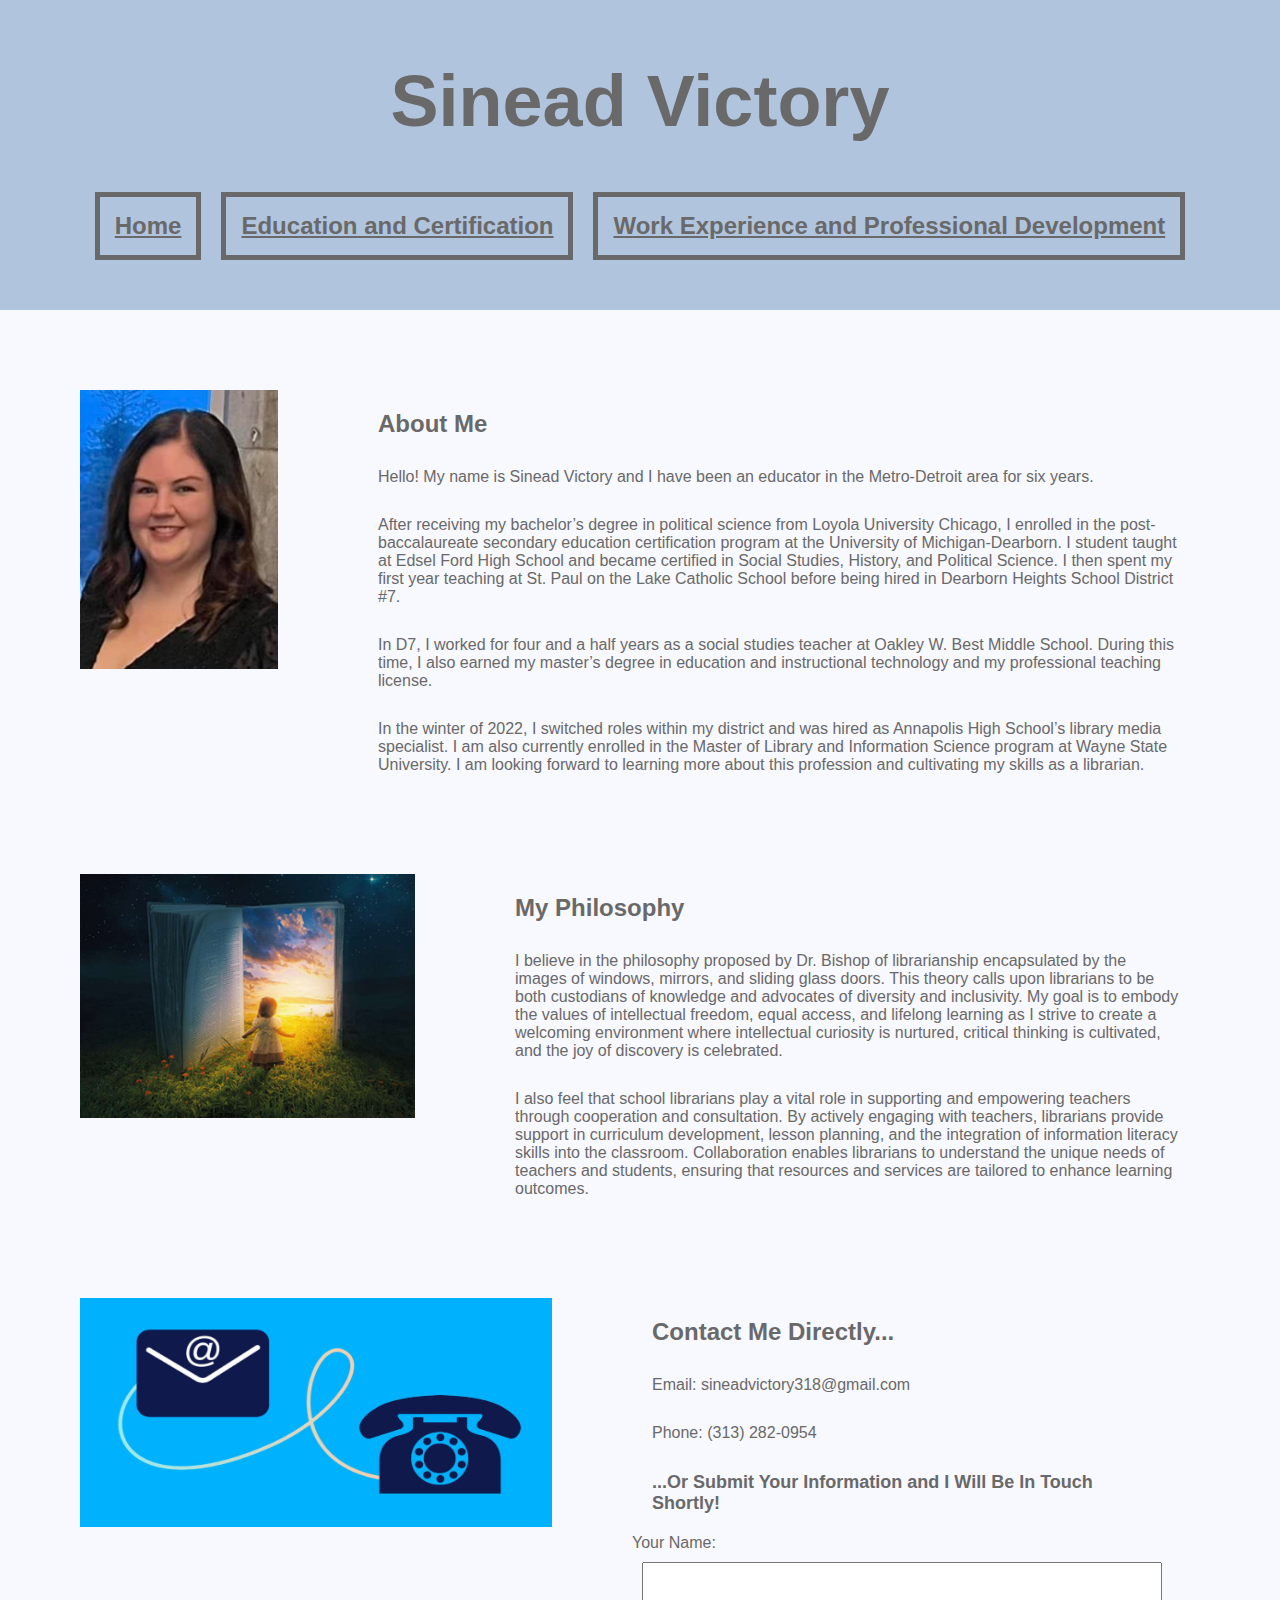
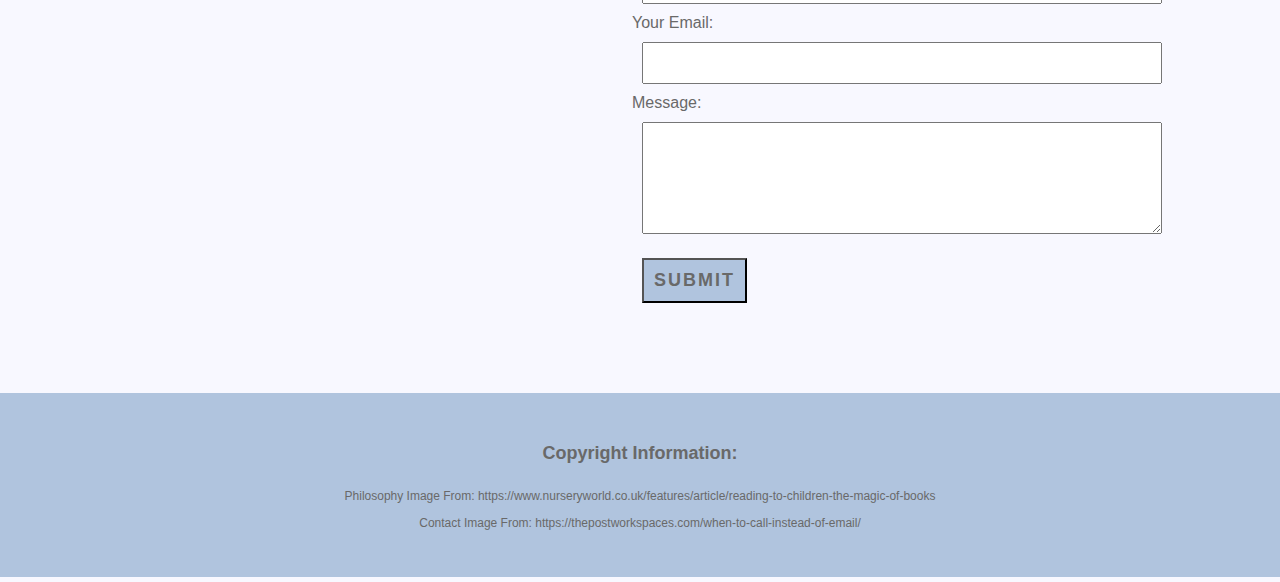
<file: index.html>
<!DOCTYPE html>
<html lang="en">
<head>
    <meta charset="UTF-8">
    <meta name="viewport" content="width=device-width, initial-scale=1.0">
    <title>Sinead Victory - Portfolio</title>
    <link rel="stylesheet" href="style.css">
</head>
<body>
    <header class="header">
        <nav>
            <h1 class="name">Sinead Victory</h1>
            <ul>
                <li class="pages"> <a href="index.html">Home</a></li>
                <li class="pages"> <a href="education-and-certification.html">Education and Certification</a></li>
                <li class="pages"> <a href="work-experience-and-professional-development.html">Work Experience and Professional Development</a></li>
            </ul>
        </nav>
    </header>
    <main class="main">
        <div class="about">
            <img src="images/sv.jpg" alt="Picture of Sinead Victory" class="sv-pic">
            <div class="about-text">
                <h1 class="sv-title">About Me</h1>
                <p class="sv-description">Hello! My name is Sinead Victory and I have been an educator in the Metro-Detroit area for six years.</p>
                <p class="sv-description">After receiving my bachelor’s degree in political science from Loyola University Chicago, I enrolled in the post-baccalaureate secondary education certification program at the University of Michigan-Dearborn. I student taught at Edsel Ford High School and became certified in Social Studies, History, and Political Science. I then spent my first year teaching at St. Paul on the Lake Catholic School before being hired in Dearborn Heights School District #7.</p>
                <p class="sv-description">In D7, I worked for four and a half years as a social studies teacher at Oakley W. Best Middle School. During this time, I also earned my master’s degree in education and instructional technology and my professional teaching license.</p>
                <p class="sv-description">In the winter of 2022, I switched roles within my district and was hired as Annapolis High School’s library media specialist. I am also currently enrolled in the Master of Library and Information Science program at Wayne State University. I am looking forward to learning more about this profession and cultivating my skills as a librarian.</p>
            </div>
        </div>
        <div class="phil">
            <img src="images/phil.jpg" alt="Picture representing philosophy" class="phil-pic">
            <div class="phil-text">
                <h1 class="phil-title">My Philosophy</h1>
                <p class="phil-description">I believe in the philosophy proposed by Dr. Bishop of librarianship encapsulated by the images of windows, mirrors, and sliding glass doors. This theory calls upon librarians to be both custodians of knowledge and advocates of diversity and inclusivity. My goal is to embody the values of intellectual freedom, equal access, and lifelong learning as I strive to create a welcoming environment where intellectual curiosity is nurtured, critical thinking is cultivated, and the joy of discovery is celebrated.</p>
                <p class="phil-description">I also feel that school librarians play a vital role in supporting and empowering teachers through cooperation and consultation. By actively engaging with teachers, librarians provide support in curriculum development, lesson planning, and the integration of information literacy skills into the classroom. Collaboration enables librarians to understand the unique needs of teachers and students, ensuring that resources and services are tailored to enhance learning outcomes.</p>
            </div>
        </div>
        <div class="contact">
            <img src="images/contact.jpg" alt="Picture representing contact" class="contact-pic">
            <div class="contact-text">
                <h1 class="contact-title">Contact Me Directly...</h1>
                <p class="contact-description">Email: sineadvictory318@gmail.com</p>
                <p class="contact-description">Phone: (313) 282-0954</p>
                <h2 class="contact-me-form"> ...Or Submit Your Information and I Will Be In Touch Shortly!</h2>
                <form action="https://formspree.io/f/xdorojzj" method="post" class="validate">
                    <p>
                        <label for="name">Your Name:</label>
                        <input name="name" id="name" type="name" class="form-input" required>
                    </p>
                    <p>
                        <label for="email">Your Email:</label>
                        <input name="email" id="email" type="email" class="form-input" required>
                    </p>
                    <p>
                        <label for="message">Message:</label>
                        <textarea name="message" id="message" rows="5" class="form-input" required></textarea>
                    </p>
                    <p>
                        <button type="submit" class="submit-button">Submit</button>
                    </p>
                </form>
            </div>

        </div>
    </main>
    <footer class="footer">
        <h1 class="cri">Copyright Information:</h1>
        <p class="link">Philosophy Image From: https://www.nurseryworld.co.uk/features/article/reading-to-children-the-magic-of-books</p>
        <p class="link">Contact Image From: https://thepostworkspaces.com/when-to-call-instead-of-email/</p>
    </footer>
    <script src="script.js"></script>
</body>
</html>
</file>
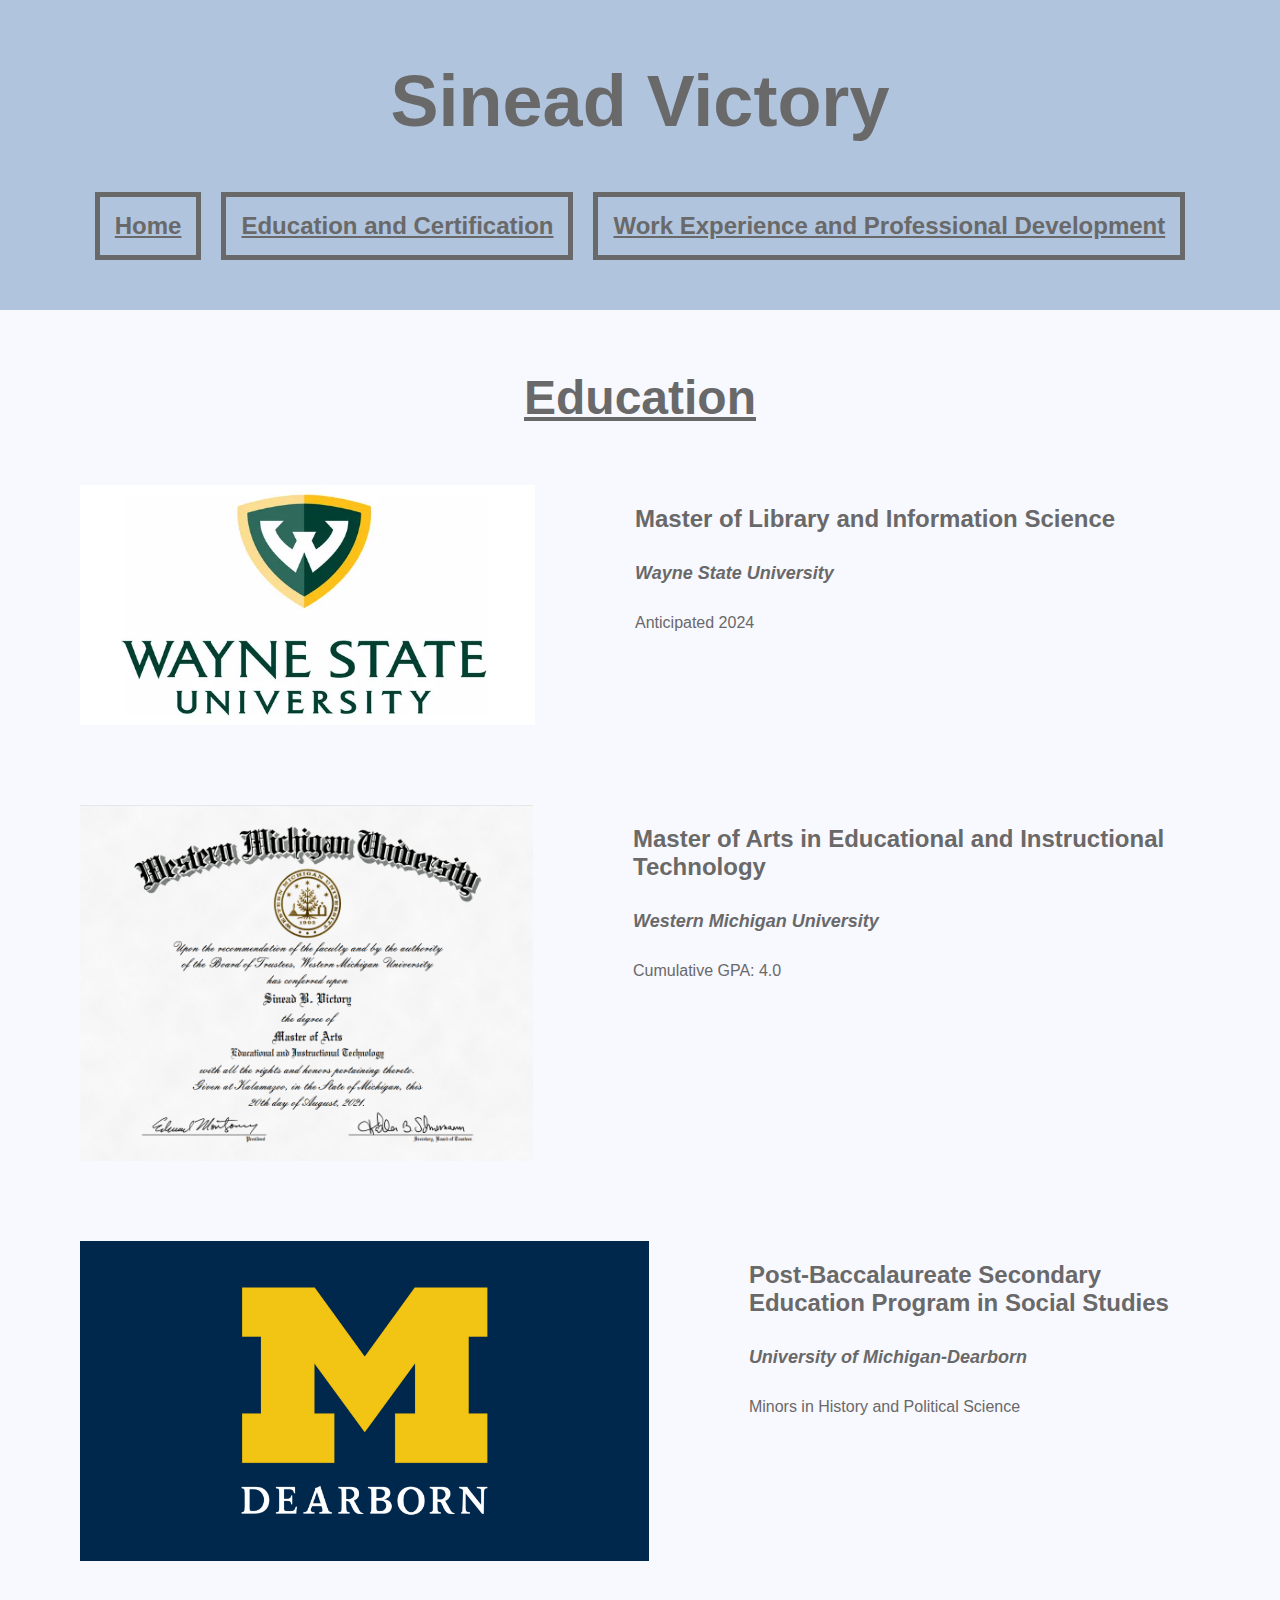
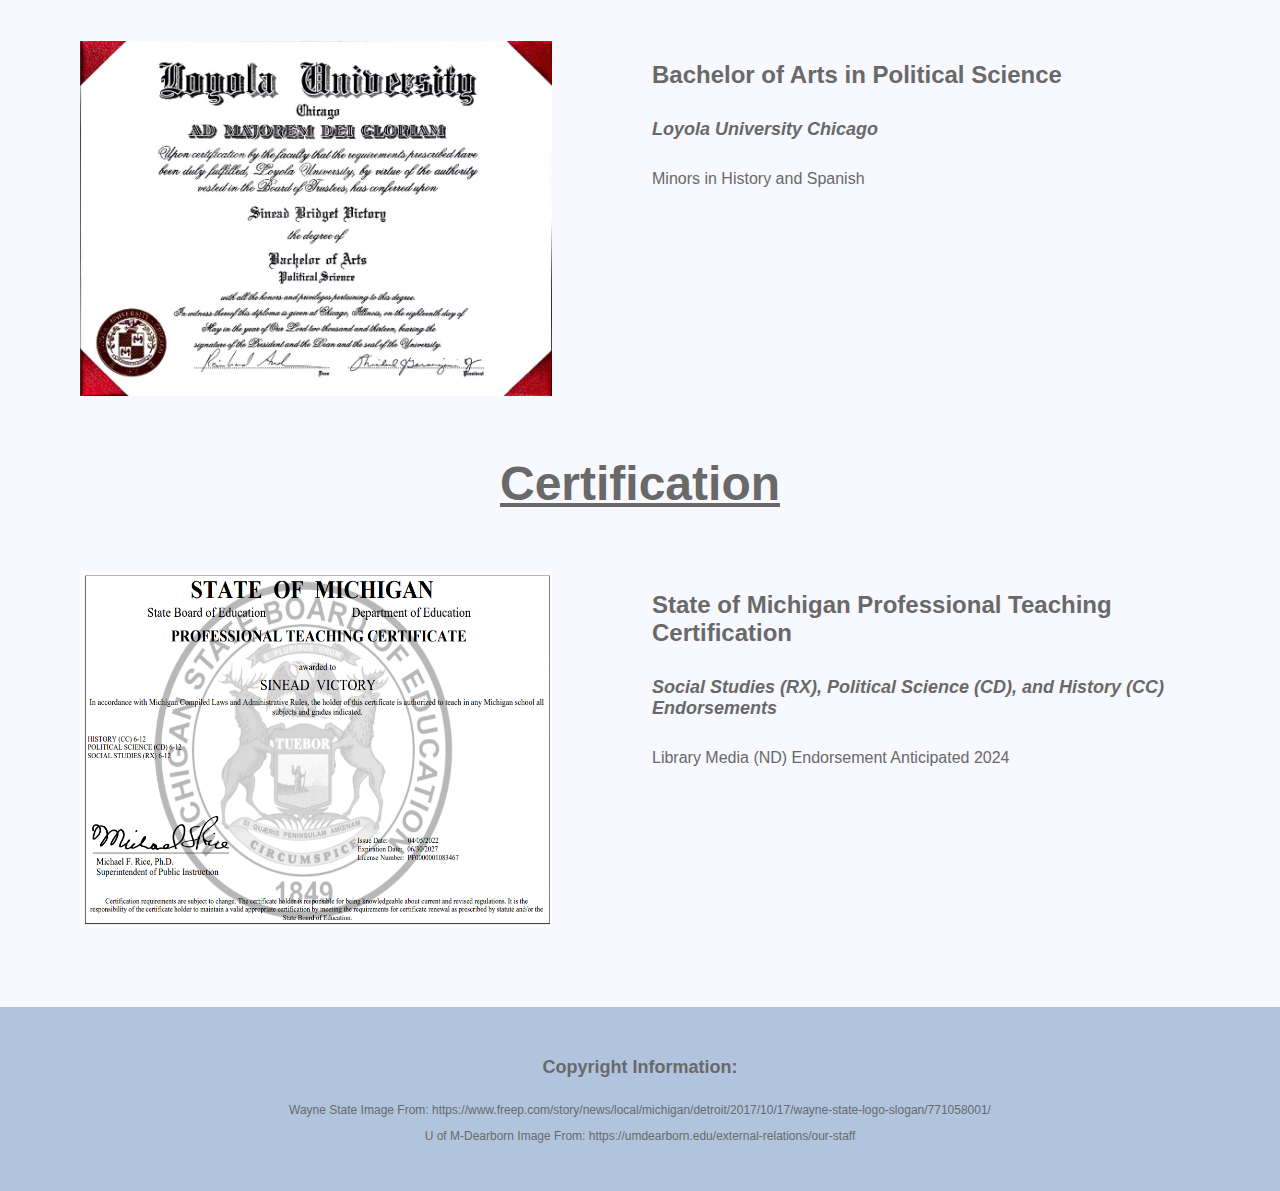
<file: education-and-certification.html>
<!DOCTYPE html>
<html lang="en">
<head>
    <meta charset="UTF-8">
    <meta name="viewport" content="width=device-width, initial-scale=1.0">
    <title>Sinead Victory - Portfolio</title>
    <link rel="stylesheet" href="style.css">
</head>
<body>
    <header class="header">
        <nav>
            <h1 class="name">Sinead Victory</h1>
            <ul>
                <li class="pages"> <a href="index.html">Home</a></li>
                <li class="pages"> <a href="education-and-certification.html">Education and Certification</a></li>
                <li class="pages"> <a href="work-experience-and-professional-development.html">Work Experience and Professional Development</a></li>
            </ul>
        </nav>
    </header>
    <main class="main">
        <div>
            <h1 class="section-title">Education</h1>
        </div>
        <div class="wayne">
            <img src="images/wsu-logo.webp" alt="Wayne State Logo" class="wayne-pic">
        <div class="wayne-text">
            <h1 class="wayne-t1">Master of Library and Information Science</h1>
            <h2 class="wayne-t2">Wayne State University</h2>
            <p class="wayne-description">Anticipated 2024</p>
        </div>
        </div>
        <div class="wmu">
            <img src="images/wmu-diploma.png" alt="Diploma from Western Michigan University" class="wmu-pic">
        <div class="wmu-text">
            <h1 class="wmu-t1">Master of Arts in Educational and Instructional Technology</h1>
            <h2 class="wmu-t2">Western Michigan University</h2>
            <p class="wmu-description">Cumulative GPA: 4.0</p>
        </div>
        </div>
        <div class="umd">
            <img src="images/umd-logo.png" alt="University of Michigan Dearborn Logo" class="umd-pic">
        <div class="umd-text">
            <h1 class="umd-t1">Post-Baccalaureate Secondary Education Program in Social Studies</h1>
            <h2 class="umd-t2">University of Michigan-Dearborn</h2>
            <p class="umd-description">Minors in History and Political Science</p>
        </div>
        </div>
        <div class="luc">
            <img src="images/luc-dip.jpg" alt="Diploma from Loyola University Chicago" class="luc-pic">
        <div class="luc-text">
            <h1 class="luc-t1">Bachelor of Arts in Political Science</h1>
            <h2 class="luc-t2">Loyola University Chicago</h2>
            <p class="luc-description">Minors in History and Spanish</p>
        </div>
        </div>
        <div>
            <h1 class="section-title">Certification</h1>
        </div>
        <div class="cert">
            <img src="images/teach-cert.png" alt="Teaching Certification" class="cert-pic">
            <div class="cert-text">
                <h1 class="cert-t1">State of Michigan Professional Teaching Certification</h1>
                <h2 class="cert-t2">Social Studies (RX), Political Science (CD), and History (CC) Endorsements</h2>
                <p class="cert-description">Library Media (ND) Endorsement Anticipated 2024</p>
            </div>
        </div>
    </main>
    <footer class="footer">
        <h1 class="cri">Copyright Information:</h1>
        <p class="link">Wayne State Image From: https://www.freep.com/story/news/local/michigan/detroit/2017/10/17/wayne-state-logo-slogan/771058001/</p>
        <p class="link">U of M-Dearborn Image From: https://umdearborn.edu/external-relations/our-staff</p>
    </footer>
</body>
</html>
</file>
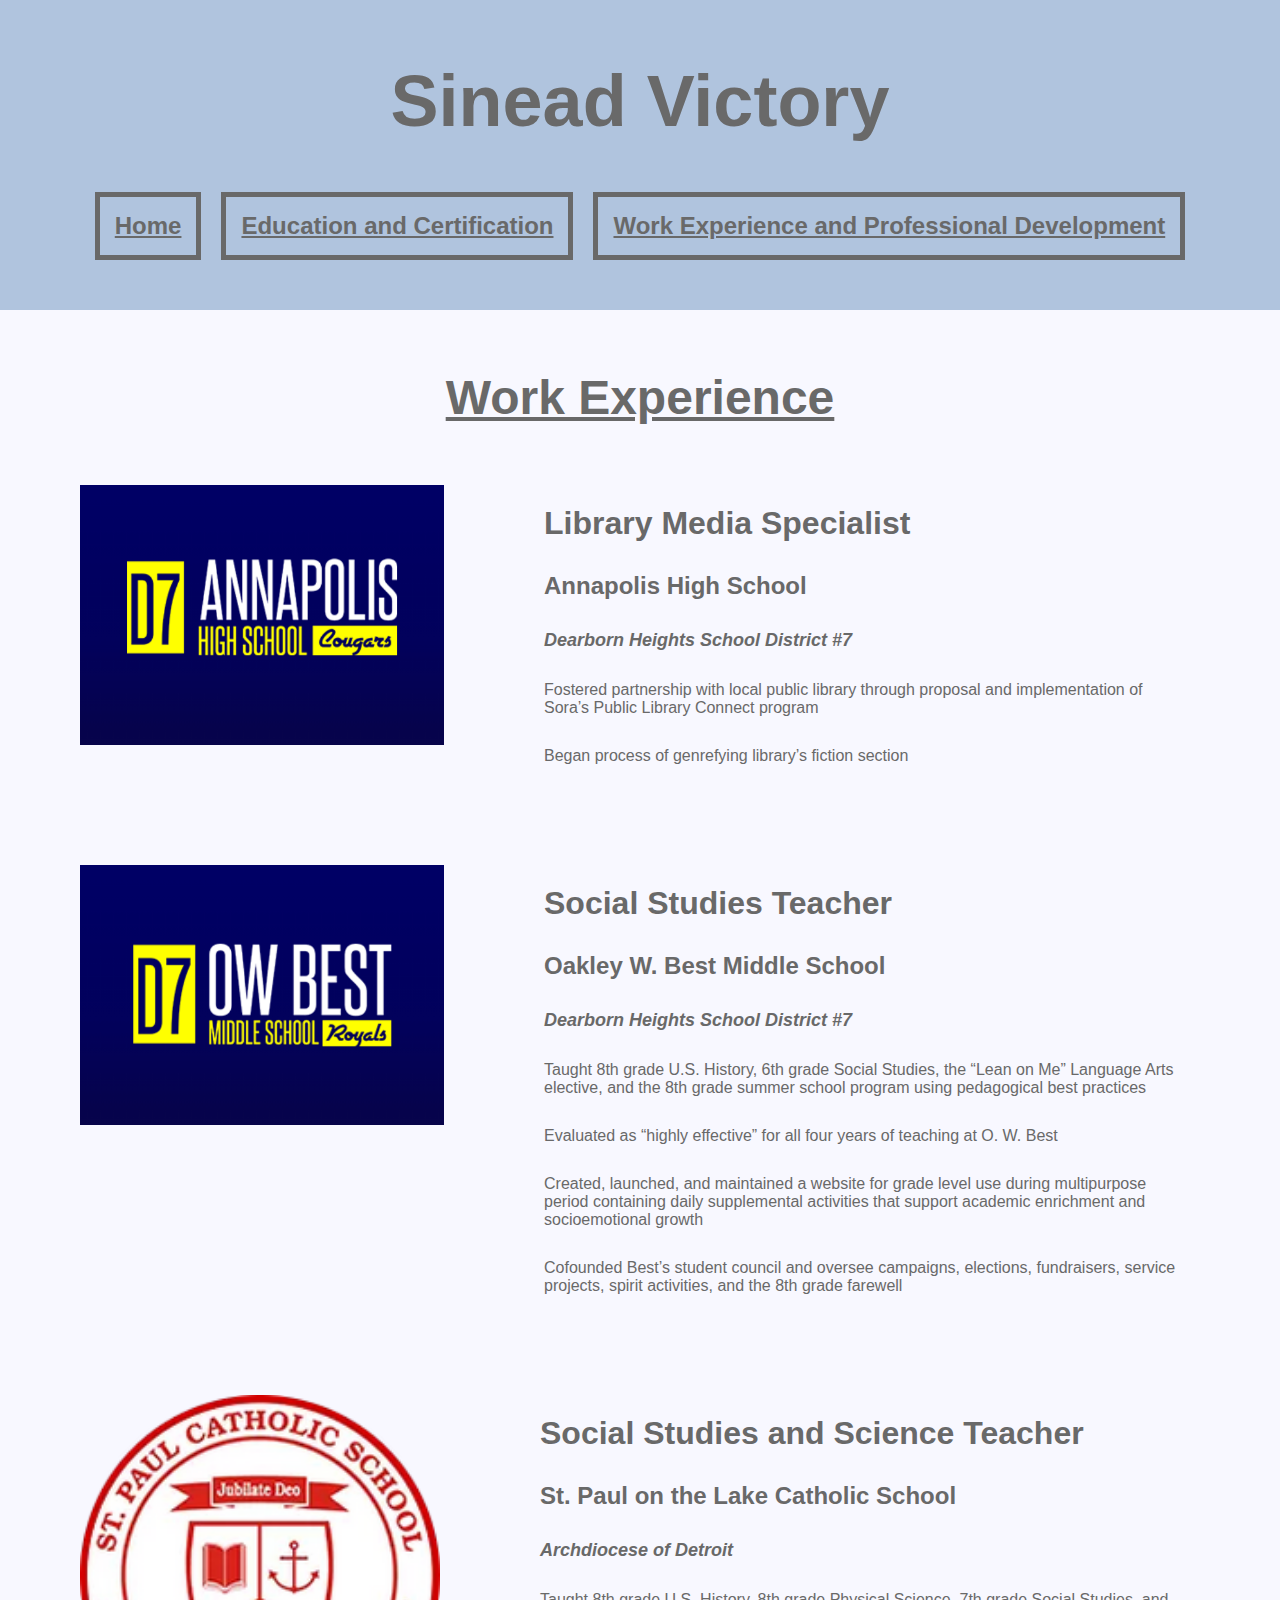
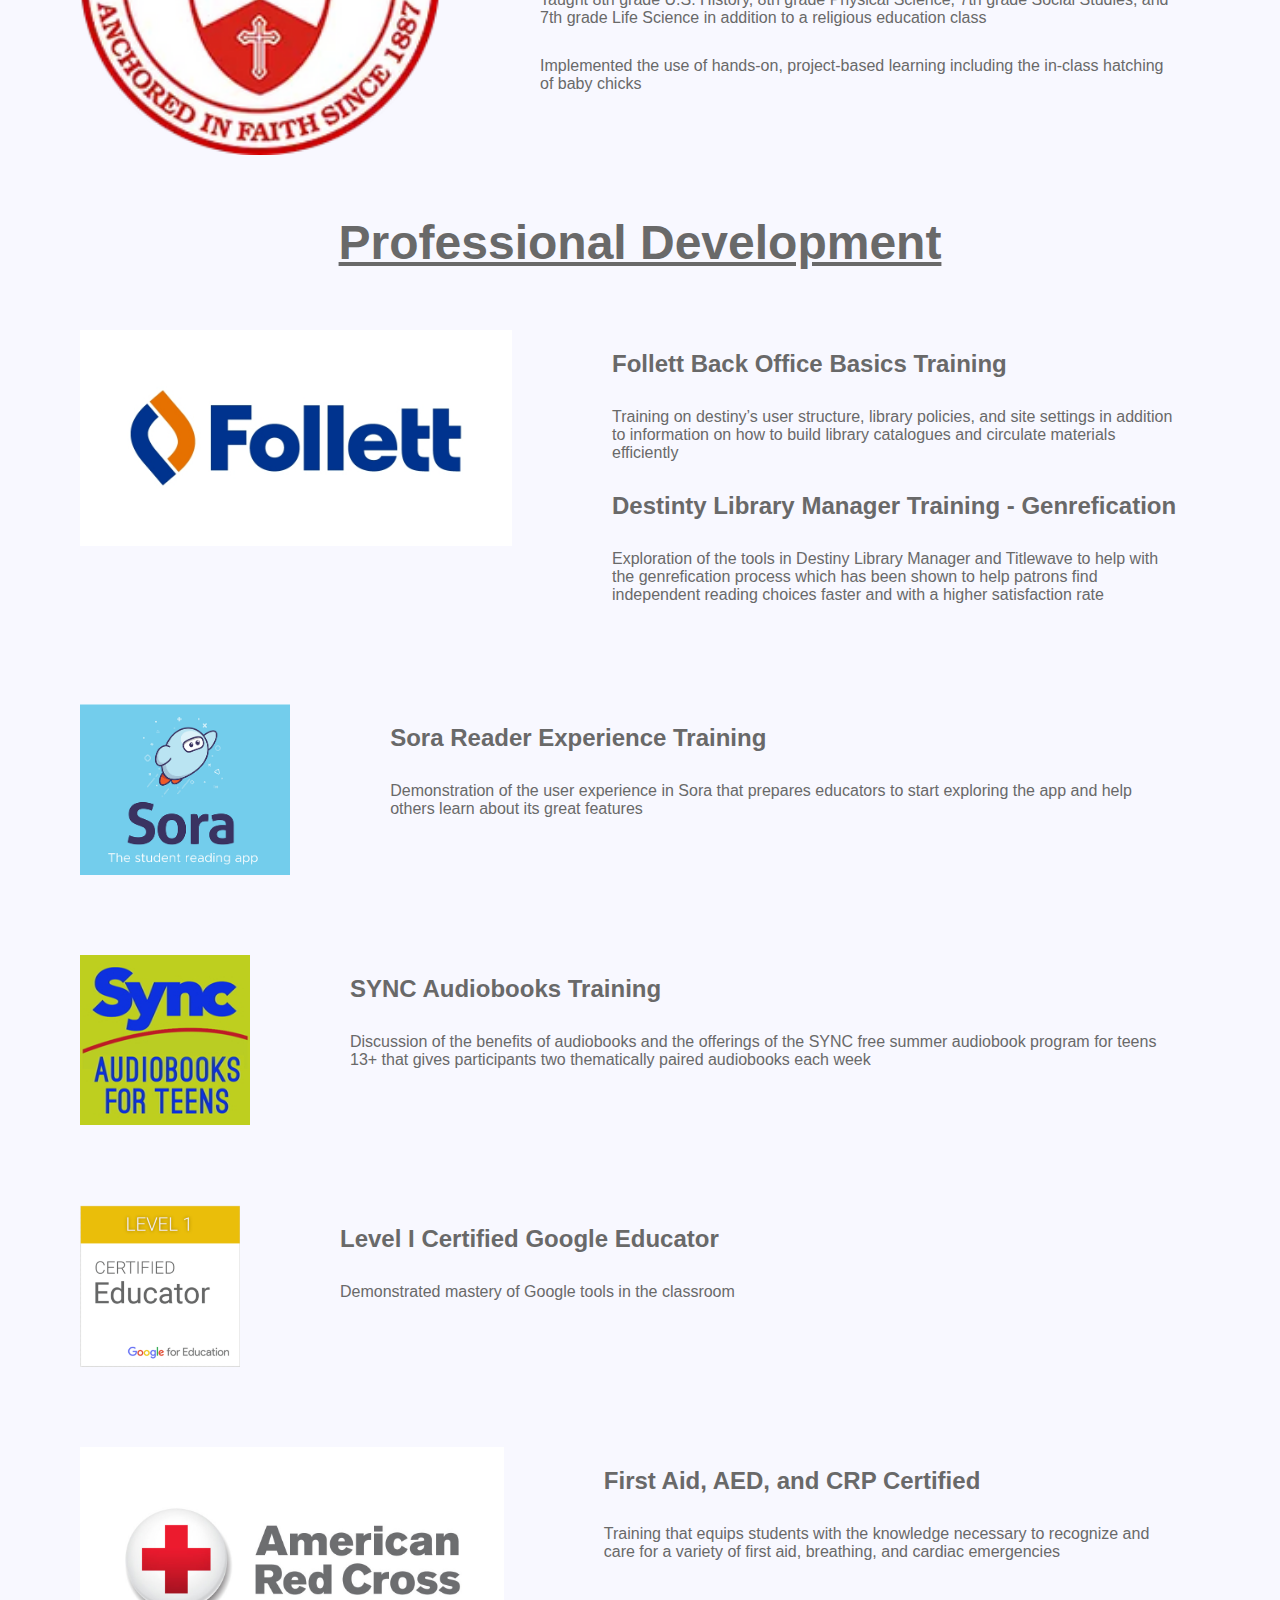
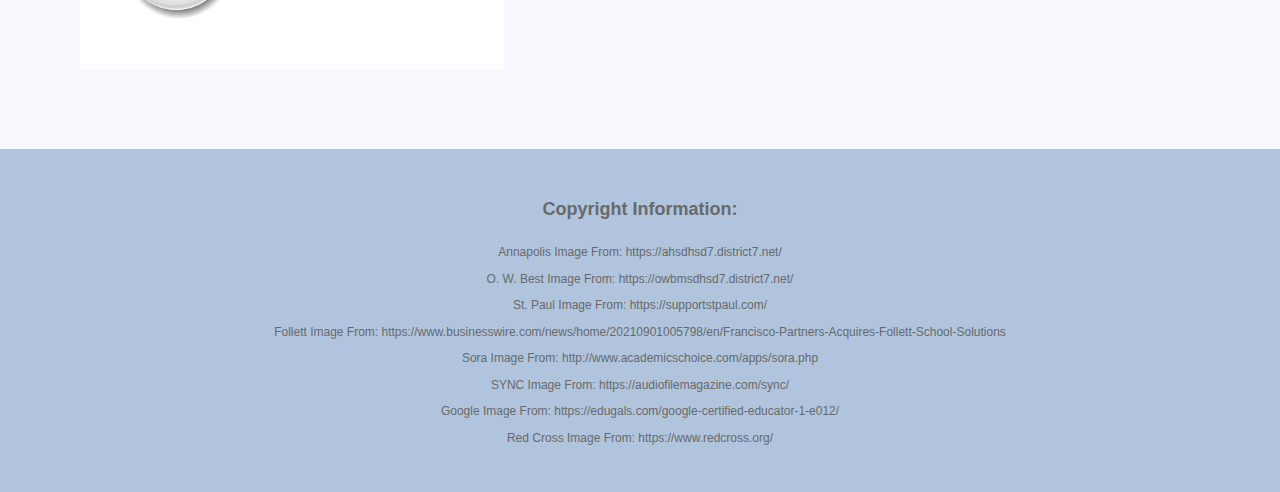
<file: work-experience-and-professional-development.html>
<!DOCTYPE html>
<html lang="en">
<head>
    <meta charset="UTF-8">
    <meta name="viewport" content="width=device-width, initial-scale=1.0">
    <title>Sinead Victory - Portfolio</title>
    <link rel="stylesheet" href="style.css">
</head>
<body>
    <header class="header">
        <nav>
            <h1 class="name">Sinead Victory</h1>
            <ul>
                <li class="pages"> <a href="index.html">Home</a></li>
                <li class="pages"> <a href="education-and-certification.html">Education and Certification</a></li>
                <li class="pages"> <a href="work-experience-and-professional-development.html">Work Experience and Professional Development</a></li>
            </ul>
        </nav>
    </header>
    <main class="main">
        <div>
            <h1 class="section-title">Work Experience</h1>
        </div>
        <div class="ahs">
            <img src="images/annapolis.gif" alt="Picture of Annapolis High School Logo" class="ahs-pic">
        <div class="ahs-text">
            <h1 class="ahs-t1">Library Media Specialist</h1>
            <h2 class="ahs-t2">Annapolis High School</h2>
            <h3 class="ahs-t3">Dearborn Heights School District #7</h3>
            <p class="ahs-description">Fostered partnership with local public library through proposal and implementation of Sora’s Public Library Connect program</p>
            <p class="ahs-description">Began process of genrefying library’s fiction section</p>
        </div>
        </div>
        <div class="owb">
            <img src="images/owbest.gif" alt="Picture of O. W. Best Middle School Logo" class="owb-pic">
        <div class="owb-text">
            <h1 class="owb-t1">Social Studies Teacher</h1>
            <h2 class="owb-t2">Oakley W. Best Middle School</h2>
            <h3 class="owb-t3">Dearborn Heights School District #7</h3>
            <p class="owb-description">Taught 8th grade U.S. History, 6th grade Social Studies, the “Lean on Me” Language Arts elective, and the 8th grade summer school program using pedagogical best practices</p>
            <p class="owb-description">Evaluated as “highly effective” for all four years of teaching at O. W. Best</p>
            <p class="owb-description">Created, launched, and maintained a website for grade level use during multipurpose period containing daily supplemental activities that support academic enrichment and socioemotional growth</p>
            <p class="owb-description">Cofounded Best’s student council and oversee campaigns, elections, fundraisers, service projects, spirit activities, and the 8th grade farewell</p>
        </div>
        </div>
        <div class="stp">
            <img src="images/stpaul.webp" alt="Picture of St. Paul on the Lake Logo" class="stp-pic">
        <div class="stp-text">
            <h1 class="stp-t1">Social Studies and Science Teacher</h1>
            <h2 class="stp-t2">St. Paul on the Lake Catholic School</h2>
            <h3 class="stp-t3">Archdiocese of Detroit</h3>
            <p class="stp-description">Taught 8th grade U.S. History, 8th grade Physical Science, 7th grade Social Studies, and 7th grade Life Science in addition to a religious education class</p>
            <p class="stp-description">Implemented the use of hands-on, project-based learning including the in-class hatching of baby chicks</p>
        </div>
        </div>
        <div>
            <h1 class="section-title">Professional Development</h1>
        </div>
        <div class="follett">
            <img src="images/follett.jpg" alt="Follett Logo" class="follett-pic">
        <div class="follett-text">
            <h2 class="follett-title">Follett Back Office Basics Training</h2>
            <p class="follett-description">Training on destiny’s user structure, library policies, and site settings in addition to information on how to build library catalogues and circulate materials efficiently</p>
            <h2 class="follett-title">Destinty Library Manager Training - Genrefication</h2>
            <p class="follett-description">Exploration of the tools in Destiny Library Manager and Titlewave to help with the genrefication process which has been shown to help patrons find independent reading choices faster and with a higher satisfaction rate</p>
        </div>
        </div>
        <div class="sora">
            <img src="images/sora.png" alt="Sora Logo" class="sora-pic">
        <div class="sora-text">
            <h2 class="sora-title">Sora Reader Experience Training</h2>
            <p class="sora-description">Demonstration of the user experience in Sora that prepares educators to start exploring the app and help others learn about its great features</p>
        </div>
        </div>
        <div class="sync">
            <img src="images/sync.jpg" alt="SYNC Logo" class="sync-pic">
        <div class="sync-text">
            <h2 class="sync-title">SYNC Audiobooks Training</h2>
            <p class="sync-description">Discussion of the benefits of audiobooks and the offerings of the SYNC free summer audiobook program for teens 13+ that gives participants two thematically paired audiobooks each week</p>
        </div>
        </div>
        <div class="google">
            <img src="images/googlecert.png" alt="Google Logo" class="google-pic">
        <div class="google-text">
            <h2 class="google-title">Level I Certified Google Educator</h2>
            <p class="google-description">Demonstrated mastery of Google tools in the classroom</p>
        </div>
        </div>
        <div class="rc">
            <img src="images/red-cross.jpg" alt="Red Cross Logo" class="rc-pic">
        <div class="rc-text">
            <h2 class="rc-title">First Aid, AED, and CRP Certified</h2>
            <p class="rc-description">Training that equips students with the knowledge necessary to recognize and care for a variety of first aid, breathing, and cardiac emergencies</p>
        </div>
        </div>
    </main>
    <footer class="footer">
        <h1 class="cri">Copyright Information:</h1>
        <p class="link">Annapolis Image From: https://ahsdhsd7.district7.net/</p>
        <p class="link">O. W. Best Image From: https://owbmsdhsd7.district7.net/</p>
        <p class="link">St. Paul Image From: https://supportstpaul.com/</p>
        <p class="link">Follett Image From: https://www.businesswire.com/news/home/20210901005798/en/Francisco-Partners-Acquires-Follett-School-Solutions</p>
        <p class="link">Sora Image From: http://www.academicschoice.com/apps/sora.php</p>
        <p class="link">SYNC Image From: https://audiofilemagazine.com/sync/</p>
        <p class="link">Google Image From: https://edugals.com/google-certified-educator-1-e012/</p>
        <p class="link">Red Cross Image From: https://www.redcross.org/</p>
    </footer>
</body>
</html>
</file>
<file: style.css>
*{
    box-sizing: border-box;
    padding: 0;
    margin: 0;
}

body{
    background-color: ghostwhite;
    color: dimgray;
    font-family: Verdana, sans-serif;
}

a{
    color: dimgray;
}

.header{
   font-size: 24px;
    background-color: lightsteelblue;
    color: dimgray;
    font-family: Verdana, sans-serif;
    text-align: center;
    padding: 40px;
    margin: 0px;
    .name {
        font-size: 72px;
        font-weight: bold;
        text-align: center;
        padding: 0px 20px 20px 20px;
        margin: 20px;
    }
    .pages{
        display: inline;
        padding: 15px;
        border: 5px solid dimgray;
        margin: 10px;
        font-weight: bold;
    }
    }

.footer{
    background-color: lightsteelblue;
    color: dimgray;
    font-family: Verdana, sans-serif;
    text-align: right;
    padding: 40px;
    margin: 0px;
    .cri{
        font-size: 18px;
        font-weight: bold;
        text-align: center;
        padding: 0px 10px 10px 10px;
        margin: 10px;
    }
    .link{
        padding: 5px;
        margin: 2.5px; 
        text-align: center;
        font-size: 12px;
        word-break: break-all;
    }
}

.main{
    background-color: ghostwhite;
    color: dimgray;
    font-family: Verdana, sans-serif;
    padding: 20px;
    margin: 20px;
 }

.about {
    display: flex;
    align-items: flex-start;
    .sv-pic{
        padding: 20px;
        margin: 20px;
        width: 238px;
        height: 319px;
    }
    .about-text{
        padding: 20px;
        margin: 20px;
        .sv-title{
            font-size: 24px;
            font-weight: bold;
            padding: 10px;
            margin: 10px;
        }
        .sv-description{
            font-size: 16px;
            padding: 10px;
            margin: 10px;
        }
    }
}

.phil {
    display: flex;
    align-items: flex-start;
    .phil-pic{
        padding: 20px;
        margin: 20px;
        width: 390px;
        height: 284px;
    }
    .phil-text{
        padding: 20px;
        margin: 20px;
        .phil-title{
            font-size: 24px;
            font-weight: bold;
            padding: 10px;
            margin: 10px;
        }
        .phil-description{
            font-size: 16px;
            padding: 10px;
            margin: 10px;
        }
    }
}

.contact {
    display: flex;
    align-items: flex-start;
    .contact-pic{
        padding: 20px;
        margin: 20px;
        width: 512px;
        height: 268.5px;
    }
    .contact-text{
        padding: 20px;
        margin: 20px;
        width: calc(50% - 40px);
        .contact-title{
            font-size: 24px;
            font-weight: bold;
            padding: 10px;
            margin: 10px;
        }
        .contact-description{
            font-size: 16px;
            padding: 10px;
            margin: 10px;
        }
    }
}

.wayne {
    display: flex;
    align-items: flex-start;
    .wayne-pic{
        padding: 20px;
        margin: 20px;
        width: 495px;
        height: 279.5px;
    }
    .wayne-text{
        padding: 20px;
        margin: 20px;
        .wayne-t1{
            font-size: 24px;
            font-weight: bold;
            padding: 10px;
            margin: 10px;
        }
        .wayne-t2{
            font-size: 18px;
            font-weight: bold;
            font-style: italic;
            padding: 10px;
            margin: 10px;   
        }
        .wayne-description{
            font-size: 16px;
            padding: 10px;
            margin: 10px;
        }
    }
}

.wmu {
    display: flex;
    align-items: flex-start;
    .wmu-pic{
        padding: 20px;
        margin: 20px;
        width: 493px;
        height: 396px;
    }
    .wmu-text{
        padding: 20px;
        margin: 20px;
        .wmu-t1{
            font-size: 24px;
            font-weight: bold;
            padding: 10px;
            margin: 10px;
        }
        .wmu-t2{
            font-size: 18px;
            font-weight: bold;
            font-style: italic;
            padding: 10px;
            margin: 10px;   
        }
        .wmu-description{
            font-size: 16px;
            padding: 10px;
            margin: 10px;
        }
    }
}

.umd {
    display: flex;
    align-items: flex-start;
    .umd-pic{
        padding: 20px;
        margin: 20px;
        width: 640px;
        height: 360px;
    }
    .umd-text{
        padding: 20px;
        margin: 20px;
        .umd-t1{
            font-size: 24px;
            font-weight: bold;
            padding: 10px;
            margin: 10px;
        }
        .umd-t2{
            font-size: 18px;
            font-weight: bold;
            font-style: italic;
            padding: 10px;
            margin: 10px;   
        }
        .umd-description{
            font-size: 16px;
            padding: 10px;
            margin: 10px;
        }
    }
}

.luc {
    display: flex;
    align-items: flex-start;
    .luc-pic{
        padding: 20px;
        margin: 20px;
        width: 512px;
        height: 395.5px;
    }
    .luc-text{
        padding: 20px;
        margin: 20px;
        .luc-t1{
            font-size: 24px;
            font-weight: bold;
            padding: 10px;
            margin: 10px;
        }
        .luc-t2{
            font-size: 18px;
            font-weight: bold;
            font-style: italic;
            padding: 10px;
            margin: 10px;   
        }
        .luc-description{
            font-size: 16px;
            padding: 10px;
            margin: 10px;
        }
    }
}

.cert {
    display: flex;
    align-items: flex-start;
    .cert-pic{
        padding: 20px;
        margin: 20px;
        width: 512px;
        height: 395.5px;
    }
    .cert-text{
        padding: 20px;
        margin: 20px;
        .cert-t1{
            font-size: 24px;
            font-weight: bold;
            padding: 10px;
            margin: 10px;
        }
        .cert-t2{
            font-size: 18px;
            font-weight: bold;
            font-style: italic;
            padding: 10px;
            margin: 10px;   
        }
        .cert-description{
            font-size: 16px;
            padding: 10px;
            margin: 10px;
        }
    }
}

.section-title{
    font-size: 48px;
    font-weight: bold;
    text-align: center;
    text-decoration: underline;
    padding: 10px;
    margin: 10px;
}

.ahs {
    display: flex;
    align-items: flex-start;
    .ahs-pic{
        padding: 20px;
        margin: 20px;
        width: 420px;
        height: 300px;
    }
    .ahs-text{
        padding: 20px;
        margin: 20px;
        .ahs-t1{
            font-size: 32px;
            font-weight: bold;
            padding: 10px;
            margin: 10px;
        }
        .ahs-t2{
            font-size: 24px;
            font-weight: bold;
            padding: 10px;
            margin: 10px;   
        }
        .ahs-t3{
            font-size: 18px;
            font-weight: bold;
            font-style: italic;
            padding: 10px;
            margin: 10px;  
        }
        .ahs-description{
            font-size: 16px;
            padding: 10px;
            margin: 10px;
        }
    }
}

.owb {
    display: flex;
    align-items: flex-start;
    .owb-pic{
        padding: 20px;
        margin: 20px;
        width: 420px;
        height: 300px;
    }
    .owb-text{
        padding: 20px;
        margin: 20px;
        .owb-t1{
            font-size: 32px;
            font-weight: bold;
            padding: 10px;
            margin: 10px;
        }
        .owb-t2{
            font-size: 24px;
            font-weight: bold;
            padding: 10px;
            margin: 10px;   
        }
        .owb-t3{
            font-size: 18px;
            font-weight: bold;
            font-style: italic;
            padding: 10px;
            margin: 10px;  
        }
        .owb-description{
            font-size: 16px;
            padding: 10px;
            margin: 10px;
        }
    }
}

.stp {
    display: flex;
    align-items: flex-start;
    .stp-pic{
        padding: 20px;
        margin: 20px;
        width: 400px;
        height: 400px;
    }
    .stp-text{
        padding: 20px;
        margin: 20px;
        .stp-t1{
            font-size: 32px;
            font-weight: bold;
            padding: 10px;
            margin: 10px;
        }
        .stp-t2{
            font-size: 24px;
            font-weight: bold;
            padding: 10px;
            margin: 10px;   
        }
        .stp-t3{
            font-size: 18px;
            font-weight: bold;
            font-style: italic;
            padding: 10px;
            margin: 10px;  
        }
        .stp-description{
            font-size: 16px;
            padding: 10px;
            margin: 10px;
        }
    }
}

.follett {
    display: flex;
    align-items: flex-start;
    .follett-pic{
        padding: 20px;
        margin: 20px;
        width: 512px;
        height: 256px;
    }
    .follett-text{
        padding: 20px;
        margin: 20px;
    }
        .follett-title{
            font-size: 24px;
            font-weight: bold;
            padding: 10px;
            margin: 10px;
        }
        .follett-description{
            font-size: 16px;
            padding: 10px;
            margin: 10px;
        }
    }

.sora {
     display: flex;
     align-items: flex-start;
    .sora-pic{
         padding: 20px;
         margin: 20px;
         width: 259.5px;
         height: 210.5px;
     }
     .sora-text{
            padding: 20px;
            margin: 20px;
    }
         .sora-title{
                font-size: 24px;
                font-weight: bold;
                padding: 10px;
                margin: 10px;
            }
            .sora-description{
                font-size: 16px;
                padding: 10px;
                margin: 10px;
            }
        }

.sync {
    display: flex;
    align-items: flex-start;
    .sync-pic{
        padding: 20px;
        margin: 20px;
        width: 210px;
        height: 210px;
    }
    .sync-text{
        padding: 20px;
        margin: 20px;
    }
        .sync-title{
            font-size: 24px;
            font-weight: bold;
            padding: 10px;
            margin: 10px;
        }
        .sync-description{
            font-size: 16px;
            padding: 10px;
            margin: 10px;
        }
}

.google {
    display: flex;
    align-items: flex-start;
    .google-pic{
        padding: 20px;
        margin: 20px;
        width: 200px;
        height: 202px;
    }
    .google-text{
        padding: 20px;
        margin: 20px;
    }
        .google-title{
            font-size: 24px;
            font-weight: bold;
            padding: 10px;
            margin: 10px;
        }
        .google-description{
            font-size: 16px;
            padding: 10px;
            margin: 10px;
        }
    }

.rc {
    display: flex;
    align-items: flex-start;
    .rc-pic{
        padding: 20px;
        margin: 20px;
        width: 500px;
        height: 262.5px;
    }
    .rc-text{
        padding: 20px;
        margin: 20px;
    }
        .rc-title{
            font-size: 24px;
            font-weight: bold;
            padding: 10px;
            margin: 10px;
        }
        .rc-description{
            font-size: 16px;
            padding: 10px;
            margin: 10px;
        }
}

.contact-me-form{
    font-size: 18px;
    font-weight: bold;
    padding: 10px;
    margin: 10px;   
}

.form-input{
    font-size: 16px;
    padding: 10px;
    margin: 10px;
    width: 100%;
    resize: vertical;
}

.form-input:focus{
    border: 2px dimgray
}

.submit-button {
    font-weight: bold;
    padding: 10px;
    margin: 10px;
    background-color: lightsteelblue;
    color: dimgray;
    text-transform: uppercase;
    letter-spacing: 2px;
    cursor: pointer;
    font-size: 18px;
}

.submit-button:focus{
    border: 1px dimgray
}

.error{
    border-color: red;
}

.error-message{
    color: red;
    margin: 10px;
}

nav ul {
    display: flex;
    flex-wrap: wrap;
    align-content: center;
    justify-content: center;
    align-items: center;
}
</file>
